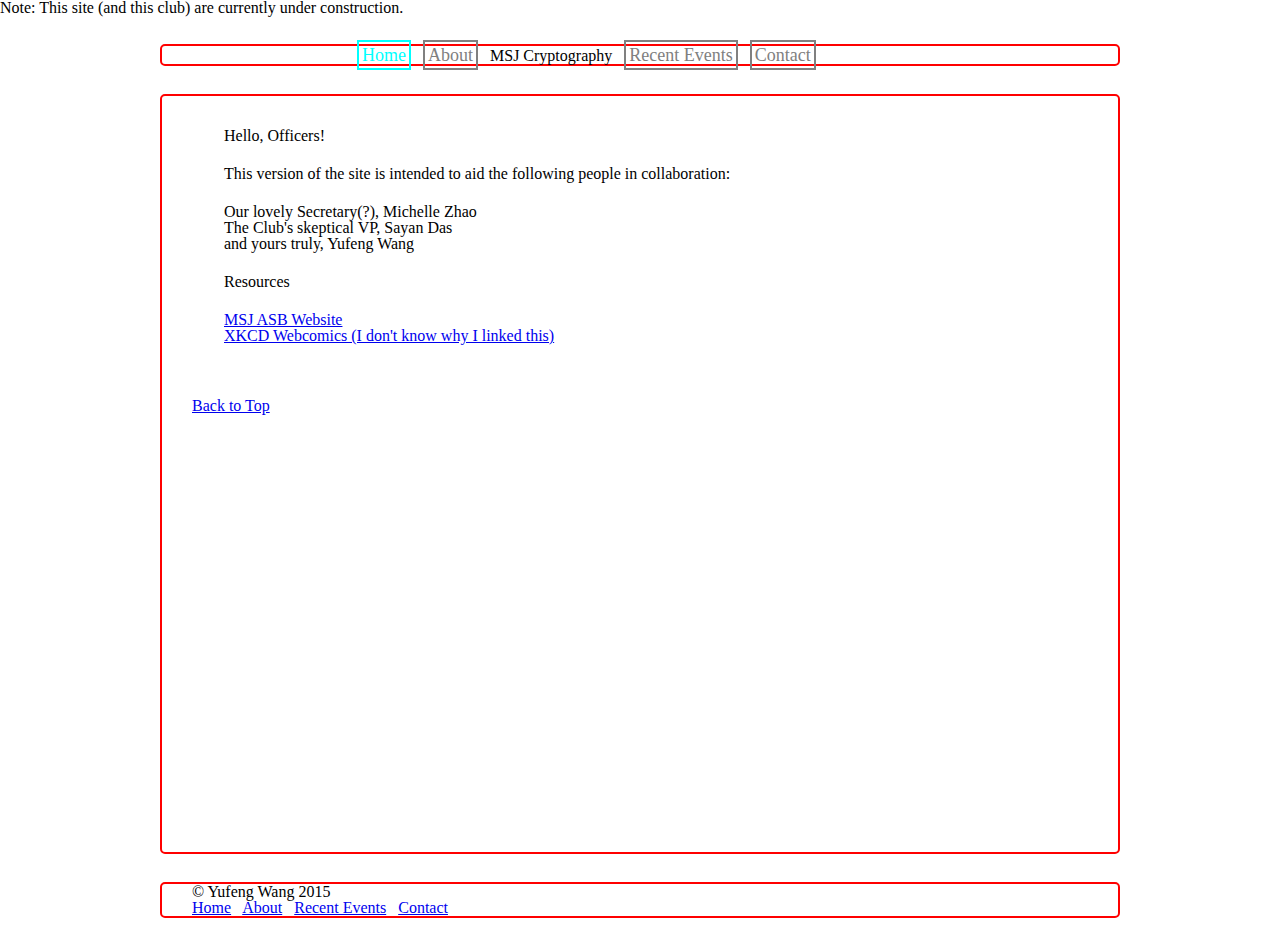
<file: index.html>
<html lang="en">
	<head>
		<meta charset="utf-8">
		<link rel="stylesheet" href="assets/stylesheets/main.css">
		<title>MSJ Cryptography</title>
	</head>
	<body>
	<p>Note: This site (and this club) are currently under construction.</p>
		<header class="container">
			<nav class="top_nav">
				<a href="index.html" id="active_nav">Home</a>&nbsp;&nbsp;
				<a href="about.html">About</a>&nbsp;&nbsp;
				<h1>MSJ Cryptography</h1>
				&nbsp;&nbsp;<a href="events.html">Recent&nbsp;Events</a>&nbsp;&nbsp;
				<a href="contact.html">Contact</a>
			</nav>
		</header>
		<section class="container">
			<article>
				<h2>Hello, Officers!</h2>
				<p>This version of the site is intended to aid the following people in collaboration:</p>
				<ul>
					<li>Our lovely Secretary(?), <strong>Michelle Zhao</strong></li>
					<li>The Club's skeptical VP, <strong>Sayan Das</strong></li>
					<li>and yours truly, <strong>Yufeng Wang</strong></li>
				</ul>
				<h3>Resources</h3>
				<ul>
					<li><a href="http://www.msjasb.org" target="_blank">MSJ ASB Website</a></li>
					<li><a href="http://xkcd.com" target="_blank">XKCD Webcomics (I don't know why I linked this)</a></li>
				</ul>
			</article>
			<a href="#top">Back to Top</a>
		</section>
		<footer class="container">
			<small>&copy; Yufeng Wang 2015</small>
			<nav>
				<a href="index.html">Home</a>&nbsp;&nbsp;
				<a href="about.html">About</a>&nbsp;&nbsp;
				<a href="events.html">Recent&nbsp;Events</a>&nbsp;&nbsp;
				<a href="contact.html">Contact</a>
			</nav>
		</footer>
	</body>
</html>
</file>
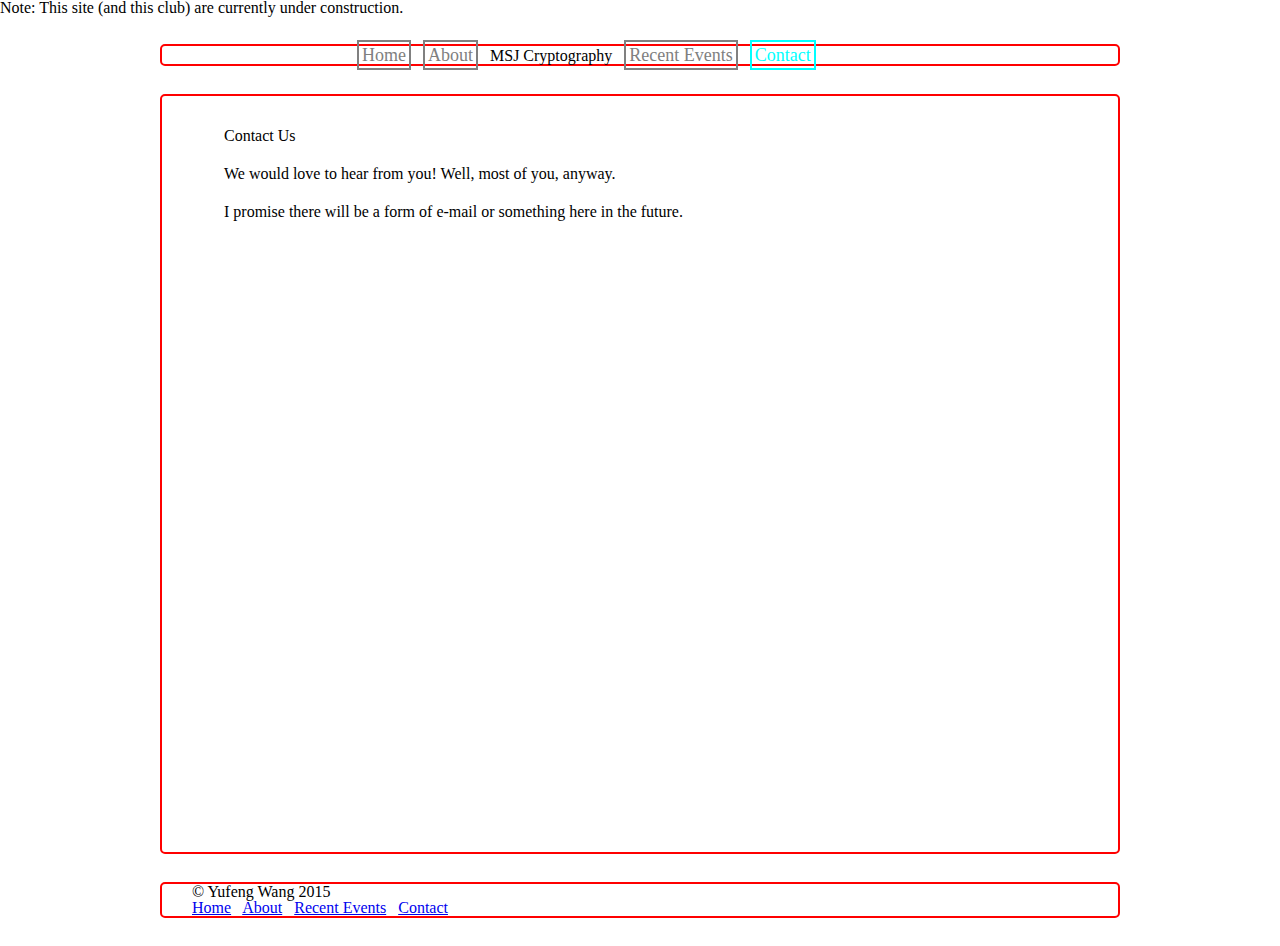
<file: contact.html>
<!DOCTYPE html>
<html lang="en">
	<head>
		<meta charset="utf-8">
		<link rel="stylesheet" href="assets/stylesheets/main.css">
		<title>About MSJ Crypto</title>
	</head>
	<body>
		<p>Note: This site (and this club) are currently under construction.</p>
		<header class="container">
			<nav class="top_nav">
				<a href="index.html">Home</a>&nbsp;&nbsp;
				<a href="about.html">About</a>&nbsp;&nbsp;
				<h1>MSJ Cryptography</h1>&nbsp;&nbsp;
				<a href="events.html">Recent&nbsp;Events</a>&nbsp;&nbsp;
				<a href="contact.html" id="active_nav">Contact</a>
			</nav>
		</header>
		<section class="container">
			<article>
				<h2>Contact Us</h2>
				<p>We would love to hear from you! Well, most of you, anyway.</p>
				<p>I promise there will be a form of e-mail or something here in the future.</p>
			</article>
		</section>
		<footer class="container">
			<small>&copy; Yufeng Wang 2015</small>
			<nav>
				<a href="index.html">Home</a>&nbsp;&nbsp;
				<a href="about.html">About</a>&nbsp;&nbsp;
				<a href="events.html">Recent&nbsp;Events</a>&nbsp;&nbsp;
				<a href="contact.html"">Contact</a>
			</nav>
		</footer>
	</body>
</html>
</file>
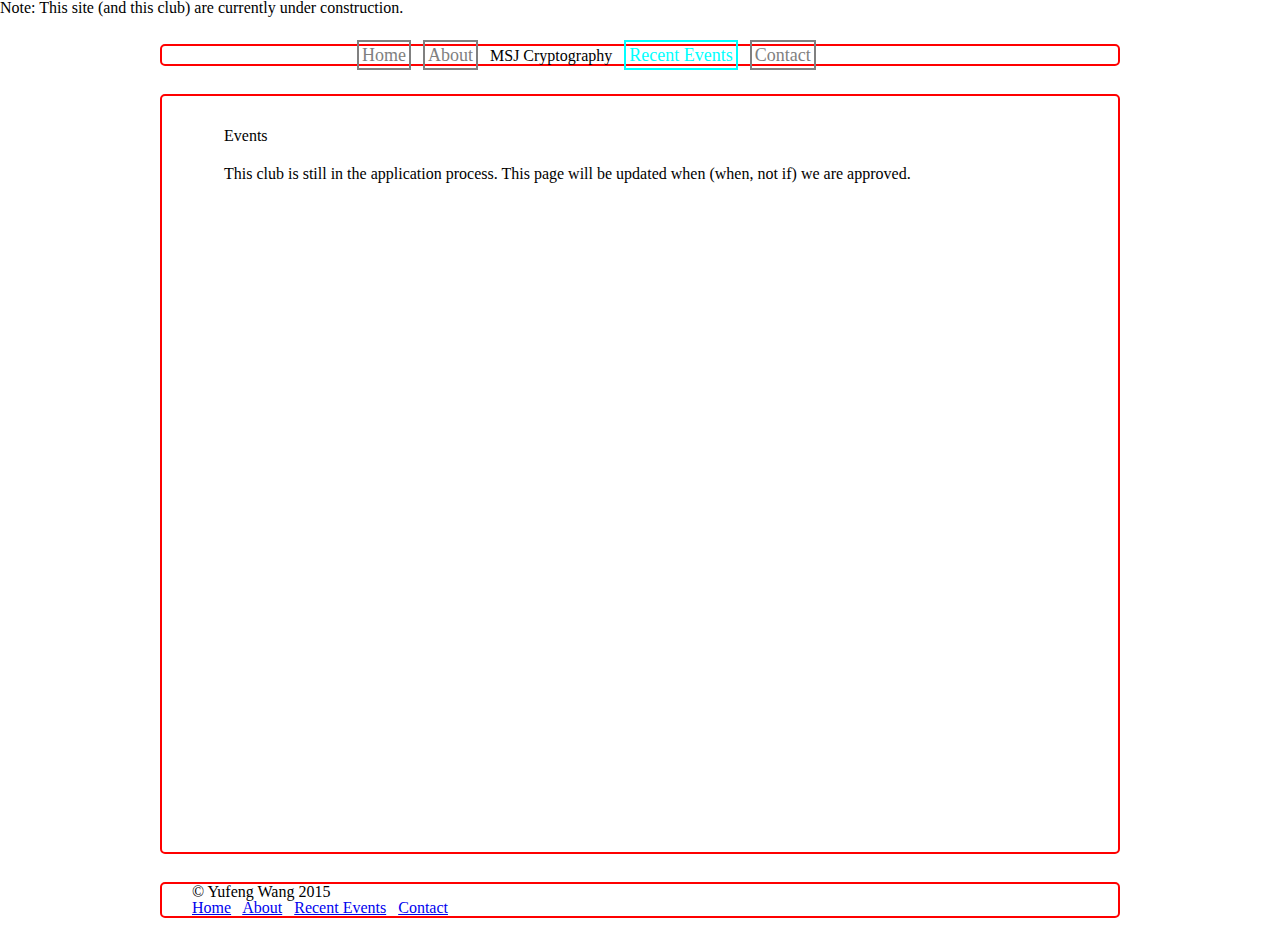
<file: events.html>
<!DOCTYPE html>
<html lang="en">
	<head>
		<meta charset="utf-8">
		<link rel="stylesheet" href="assets/stylesheets/main.css">
		<title>About MSJ Crypto</title>
	</head>
	<body>
		<p>Note: This site (and this club) are currently under construction.</p>
		<header class="container">
			<nav class="top_nav">
				<a href="index.html">Home</a>&nbsp;&nbsp;
				<a href="about.html">About</a>&nbsp;&nbsp;
				<h1>MSJ Cryptography</h1>&nbsp;&nbsp;
				<a href="events.html" id="active_nav">Recent&nbsp;Events</a>&nbsp;&nbsp;
				<a href="contact.html">Contact</a>
			</nav>
		</header>
		<section class="container">
			<article>
				<h2>Events</h2>
				<p>This club is still in the application process. This page will be updated when (when, not if) we are approved.</p>
			</article>
		</section>
		<footer class="container">
			<small>&copy; Yufeng Wang 2015</small>
			<nav>
				<a href="index.html">Home</a>&nbsp;&nbsp;
				<a href="about.html">About</a>&nbsp;&nbsp;
				<a href="events.html">Recent&nbsp;Events</a>&nbsp;&nbsp;
				<a href="contact.html">Contact</a>
			</nav>
		</footer>
	</body>
</html>
</file>
<file: assets/stylesheets/main.css>
/* http://meyerweb.com/eric/tools/css/reset/ 2. v2.0 | 20110126
  License: none (public domain)
*/


html, body, div, span, applet, object, iframe,
h1, h2, h3, h4, h5, h6, p, blockquote, pre,
a, abbr, acronym, address, big, cite, code,
del, dfn, em, img, ins, kbd, q, s, samp,
small, strike, strong, sub, sup, tt, var,
b, u, i, center,
dl, dt, dd, ol, ul, li,
fieldset, form, label, legend,
table, caption, tbody, tfoot, thead, tr, th, td,
article, aside, canvas, details, embed,
figure, figcaption, footer, header, hgroup,
menu, nav, output, ruby, section, summary,
time, mark, audio, video {
  margin: 0;
  padding: 0;
  border: 0;
  font-size: 100%;
  font: inherit;
  vertical-align: baseline;
}
/* HTML5 display-role reset for older browsers */

article, aside, details, figcaption, figure,
footer, header, hgroup, menu, nav, section {
  display: block;
}
body {
  line-height: 1;
}
ol, ul {
  list-style: none;
}
blockquote, q {
  quotes: none;
}
blockquote:before, blockquote:after,
q:before, q:after {
  content: '';
  content: none;
}
table {
  border-collapse: collapse;
  border-spacing: 0;
}

*,
*:before,
*:after {
  -webkit-box-sizing: border-box;
     -moz-box-sizing: border-box;
          box-sizing: border-box;
}

/* MY CODE STARTS HERE */

/*
html
{
	background-color: #727272;
}
*/

section
{
	background-color: #FFFFFF;
	height: 760px;
}

article
{
	padding: 2em;
}

header
{
	/*background-color: #388e3c;*/
}

.top_nav
{
	background-color: #FFFFFF;
	margin-left: 165px;
}

.container {
  border-radius: 5px;	
  margin: 0 auto;
  margin-bottom: 28px;
  margin-top: 28px;
  padding-left: 30px;
  padding-right: 30px;
  width: 960px;
  border: 2px solid red;
}
 
h1, h2, h3, h4, h5, h6, p, ul
{
	margin-bottom: 22px;
}

.top_nav h1
{
	display: inline;
}

.top_nav a
{
	font-size: 18px;
	text-decoration: none;
	padding: 3px;
	margin: 0 auto;
}

.top_nav a:link, .top_nav a:visited
{
	color: gray;
	border: 2px solid gray;
}

.top_nav a:hover
{
	color: aqua;
	border: 2px solid aqua;
}

#active_nav
{
	color: aqua;
	border: 2px solid aqua;
}

.title2
{
	font-size: 24;
	font-style: bold;
}

#xkcd1
{
	float: none;
}

footer
{
	/*clear:both;*/
}
</file>
